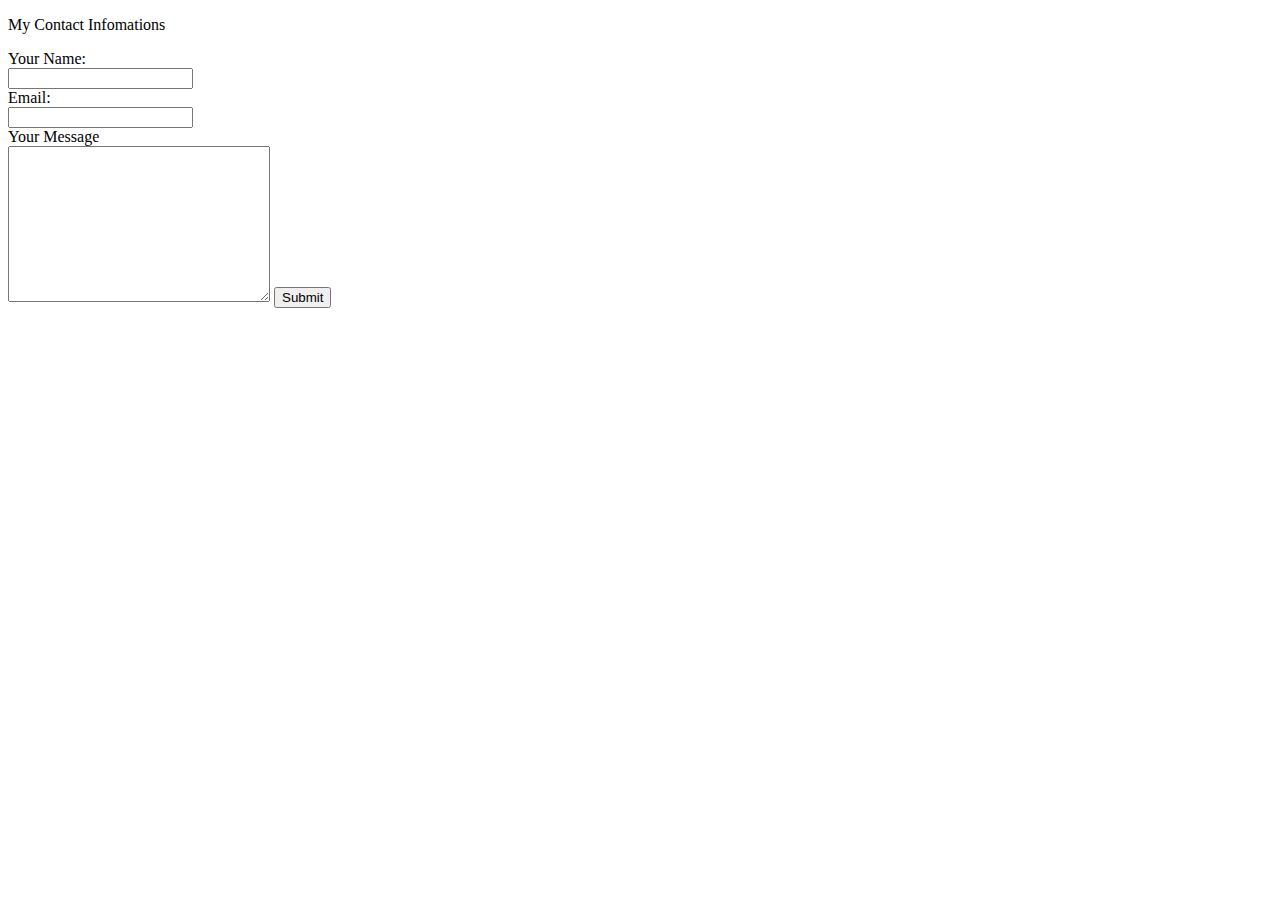
<file: contactme.html>
<!DOCTYPE html>
<html lang="en" dir="ltr">
  <head>
    <meta charset="utf-8">
    <title>Contact Me</title>
  </head>
  <body>
    <p>My Contact Infomations</p>

    <form class="" action="mailto:a.armenta01@gmail.com" method="post" enctype="text/plain">
      <label>Your Name:</label><br>
      <input type="text" name="yourName" value=""><br>
      <label>Email:</label><br>
      <input type="email" name="yourEmail" value=""><br>
      <label>Your Message</label><br>
      <textarea name="yourMessage" rows="10" cols="30"></textarea>
      <input type="submit" name="">
    </form>
  </body>
</html>
</file>
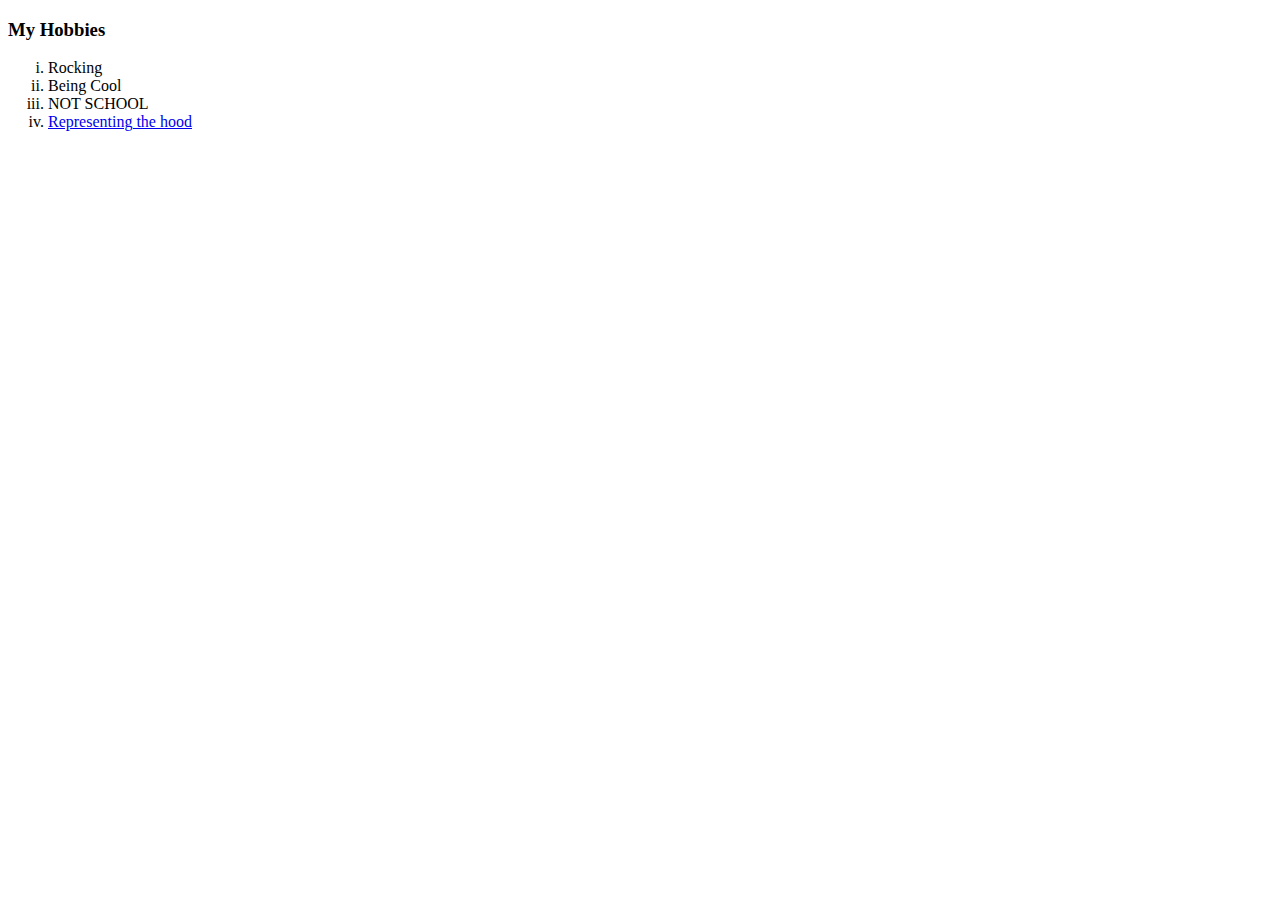
<file: hobbies.html>
<!DOCTYPE html>
<html lang="en" dir="ltr">
  <head>
    <meta charset="utf-8">
    <title>My Hobbies</title>
  </head>
  <body>
    <h3>My Hobbies</h3>
    <ol type="i">
      <li>Rocking</li>
      <li>Being Cool</li>
      <li>NOT SCHOOL</li>
      <li><a href="https://www.urbandictionary.com/define.php?term=Representing">Representing the hood</a></li>
    </ol>
</body>
</html>
</file>
